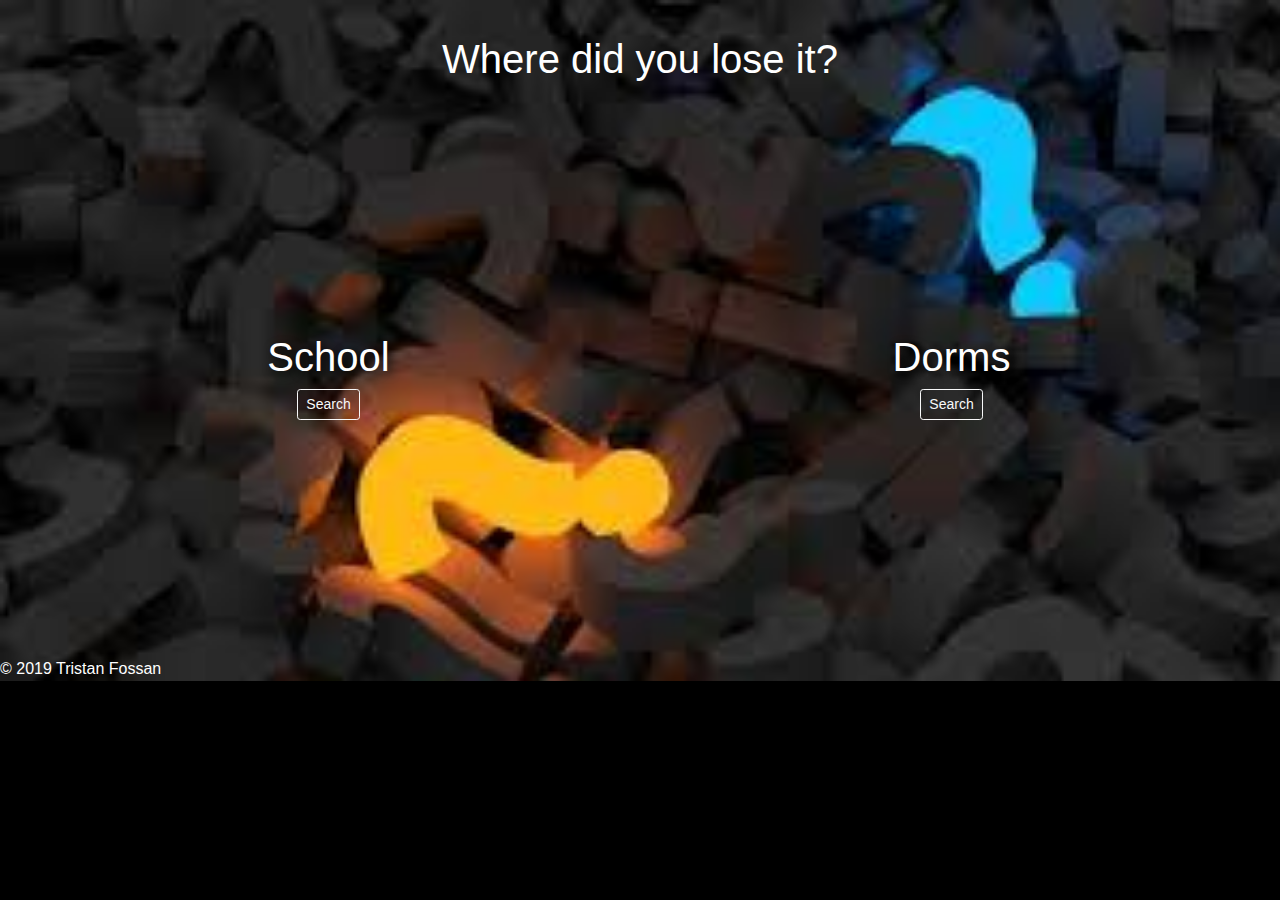
<file: index.html>
<!DOCTYPE html>
<html lang="en">
<head>
    <meta charset="UTF-8">
    <meta name="viewport" content="width=device-width, initial-scale=1.0">
    <meta http-equiv="X-UA-Compatible" content="ie=edge">
    <link rel="icon" href="icon.png">
    <title>Location</title>


    <link rel="stylesheet" href="https://stackpath.bootstrapcdn.com/bootstrap/4.3.1/css/bootstrap.min.css">

    <link rel="stylesheet" href="style.css">
</head>


<body background = "index2.jpeg" id="background">
    <!-- NAVBAR -->
    <nav class="navbar navbar-expand navbar-dark justify-content-center">
        <h1>Where did you lose it?</h1>
    </nav>


    <!--HERO-->
    <div class="jumbotron text-center hero-background-img">
        <div class="row">
            <div class="col-6">
                <br><br><br><br><br><br>
                <h1>School</h1>
                <a href="school.html"><button type="button" class="btn btn-outline-light btn-sm">Search</button></a>
            </div>
            <div class="align-self-center col-6">
                <br><br><br><br><br><br>
                <h1>Dorms</h1>
                <a  href="dorms.html"><button type="button" class="btn btn-outline-light btn-sm">Search</button></a>
            </div>
        </div>
    </div>

    <!--FOOTER-->
    <div class="footer p-6 text-white">
            &copy; 2019 Tristan Fossan
          </div>
</body>
</html>
</file>
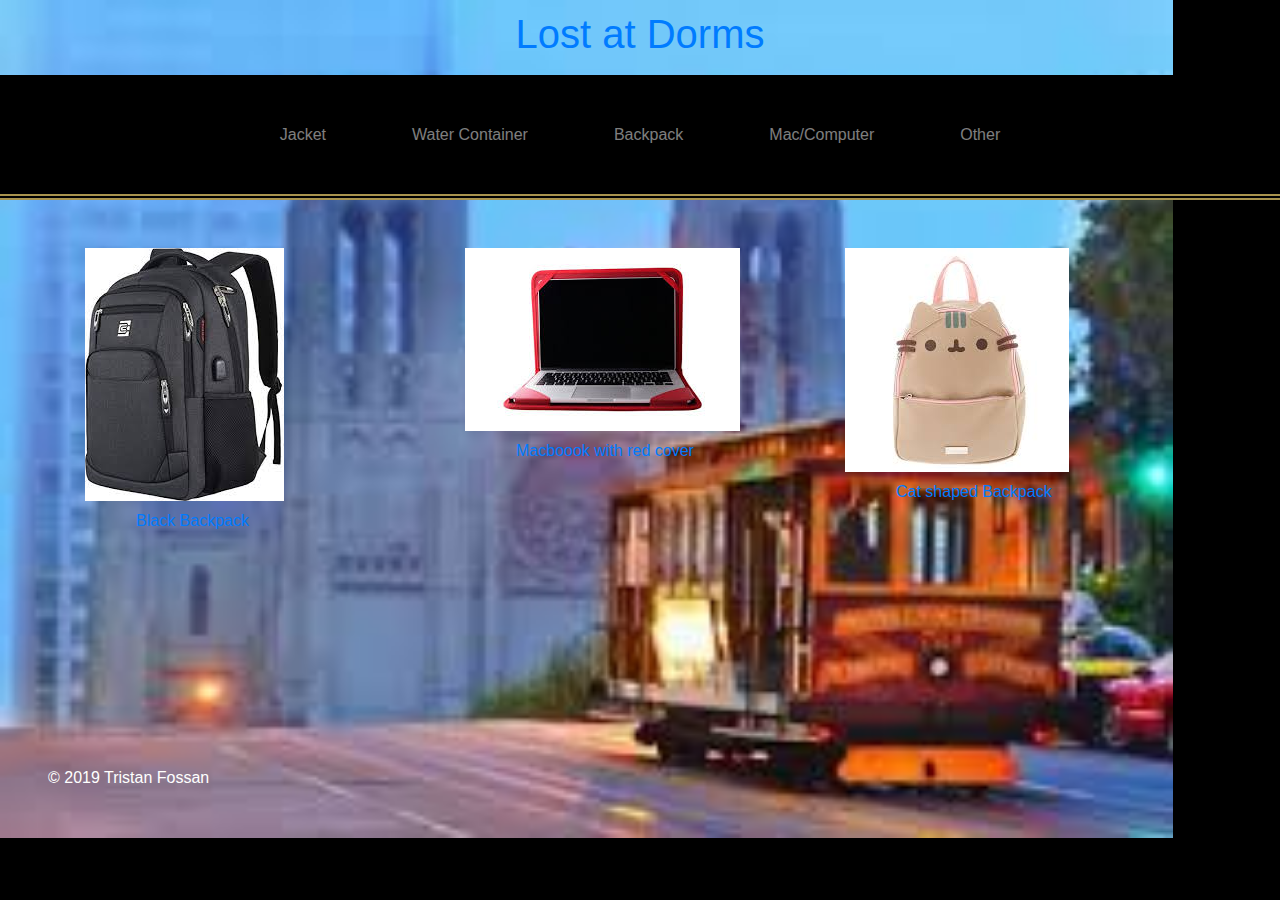
<file: dorms.html>
<!DOCTYPE html>
<html lang="en">

<head>
    <meta charset="UTF-8">
    <meta name="viewport" content="width=device-width, initial-scale=1.0">
    <meta http-equiv="X-UA-Compatible" content="ie=edge">
    <title>Dorm</title>


    <link rel="stylesheet" href="https://stackpath.bootstrapcdn.com/bootstrap/4.3.1/css/bootstrap.min.css">

    <link rel="stylesheet" href="style.css">
</head>


<body background = "dorm.jpeg" id="background-scroll">
    <!-- NAVBAR -->
    <nav class="navbar sticky-top navbar-expand navbar-dark justify-content-center" id="header">
            <a href="index.html">
              </a>
        <h1><a class="nav-item nav-link" href="/">Lost at Dorms</a></h1>
    </nav>


    <!--OPTIONS-->
    <nav class="navbar sticky-top navbar-expand navbar-dark justify-content-center" id="dropdown">
        <div class="navbar-nav">
            <a class="nav-item nav-link" href="#">Jacket</a>
            <a class="nav-item nav-link" href="#">Water Container</a>
            <a class="nav-item nav-link" href="#">Backpack</a>
            <a class="nav-item nav-link" href="#">Mac/Computer</a>
            <a class="nav-item nav-link" href="#">Other</a>
        </div>
    </nav>
    <br><br>

    <!--3 items-->
    <div class="container">
        <div class="row">
            <div class="col">
                <div class="item" id="items">
                    <img class="item-img img-fluid" style="width: fit-content; height: fit-content;" src="backpack1.jpeg" alt="Item image cap">
                    <a class="nav-item nav-link" href="#">Black Backpack</a>
                </div>
            </div>

            <div class="col">
                <div class="item" id="items">
                    <img class="item-img img-fluid" style="width: fit-content; height: fit-content;"src="macbook1.jpeg" alt="Item image cap">
                    <a class="nav-item nav-link" href="#">Macboook with red cover</a>
                </div>
            </div>

            <div class="col">
                <div class="item" id="items">
                    <img class="item-img img-fluid" style="width: fit-content; height: fit-content;" src="backpack2.jpeg" alt="Item image cap">
                    <a class="nav-item nav-link" href="#">Cat shaped Backpack</a>
                </div>
            </div>
        </div>


    </div>




    <!--FOOTER-->
    <div class="footer p-5 text-white">
        &copy; 2019 Tristan Fossan
    </div>
</body>

</html>
</file>
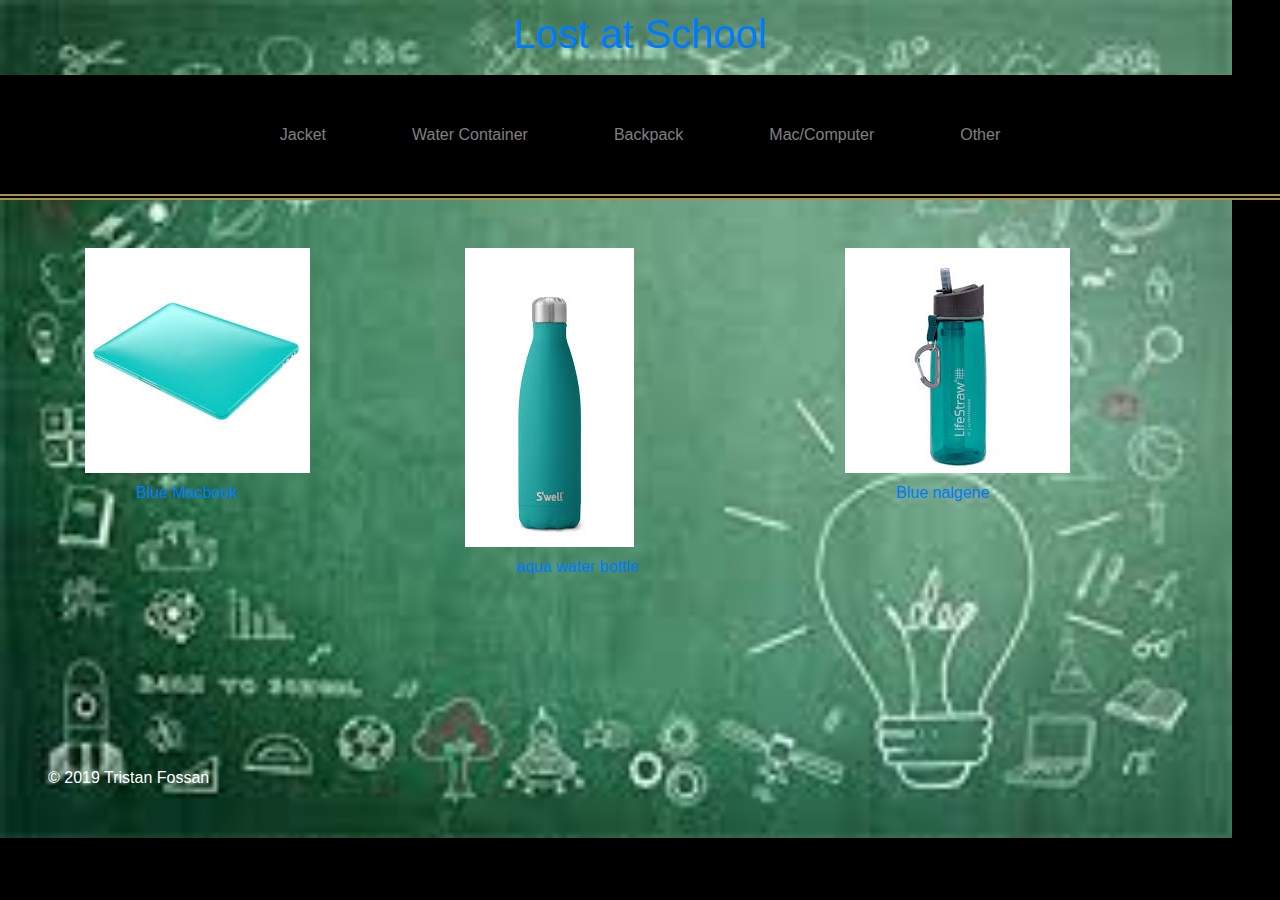
<file: school.html>
<!DOCTYPE html>
<html lang="en">

<head>
    <meta charset="UTF-8">
    <meta name="viewport" content="width=device-width, initial-scale=1.0">
    <meta http-equiv="X-UA-Compatible" content="ie=edge">
    <title>School</title>


    <link rel="stylesheet" href="https://stackpath.bootstrapcdn.com/bootstrap/4.3.1/css/bootstrap.min.css">

    <link rel="stylesheet" href="style.css">
</head>


<body background = "school.jpeg" id="background-scroll">
    <!-- NAVBAR -->
    <nav class="navbar sticky-top navbar-expand navbar-dark justify-content-center" id="header">
            <a href="index.html">
              </a>
        <h1><a class="nav-item nav-link" href="/">Lost at School</a></h1>
    </nav>


    <!--OPTIONS-->
    <nav class="navbar sticky-top navbar-expand navbar-dark justify-content-center" id="dropdown">
        <div class="navbar-nav">
            <a class="nav-item nav-link" href="#">Jacket</a>
            <a class="nav-item nav-link" href="#">Water Container</a>
            <a class="nav-item nav-link" href="#">Backpack</a>
            <a class="nav-item nav-link" href="#">Mac/Computer</a>
            <a class="nav-item nav-link" href="#">Other</a>
        </div>
    </nav>
    <br><br>

    <!--3 items-->
    <div class="container">
        <div class="row">
            <div class="col">
                <div class="item" id="items">
                    <img class="item-img img-fluid" style="width: fit-content; height: fit-content;" src="macbook2.jpeg" alt="Item image cap">
                    <a class="nav-item nav-link" href="#">Blue Macbook</a>
                </div>
            </div>

            <div class="col">
                <div class="item" id="items">
                    <img class="item-img img-fluid" style="width: fit-content; height: fit-content;"src="water1.jpeg" alt="Item image cap">
                    <a class="nav-item nav-link" href="#">aqua water bottle</a>
                </div>
            </div>

            <div class="col">
                <div class="item" id="items">
                    <img class="item-img img-fluid" style="width: fit-content; height: fit-content;" src="water2.jpeg" alt="Item image cap">
                    <a class="nav-item nav-link" href="#">Blue nalgene</a>
                </div>
            </div>
        </div>

    </div>




    <!--FOOTER-->
    <div class="footer p-5 text-white">
        &copy; 2019 Tristan Fossan
    </div>
</body>

</html>
</file>
<file: style.css>
#background{
    background-size: cover;
    background-repeat: no-repeat;
    background-color: black;
}

#background-scroll{
    background-size: contain;
    background-repeat: no-repeat;
    background-color: black;
}

.hero-background-img{
    background-color: rgba(255, 255, 255, 0);
    height: 500px;
}

.navbar{
    height: 125px;
    background-color: rgba(255, 255, 255, 0);
}

#header{
    height: 75px;
}

.col-6:hover{
    background-color: rgba(0, 0, 0, 0.63);
}

.col-6{
    height: 380px;
}

.jumbotron{
    color:#caad4b;
    text-shadow: rgb(3, 0, 0) 3px 3px 10px;
}

#dropdown{
    background-color: black;
    border-bottom: 6px double #f8d971ad;
}

#items{
    width: 320px;
    height: 470px;
    object-fit: cover;
}

.item-img:hover{
    opacity: .4;
}

#item-text{
    color: #fff;
    visibility: hidden;
    opacity: 0;
}

#item-text:hover{
    color: #fff;
    visibility: visible;
    opacity: 1;
}

h1{
    color: white;
}

.nav-item{
    margin-right: 35px;
    margin-left: 35px;
}

input{
    border-radius: 10px;
}

#profile{
    border: 6px double #f8d971ad;
}


#items3{
    align-self: center;
    height: 300px;
    background-color: transparent;
}

#block{
    height: 600px;
}

#headers{
    font-size: 3em;
    font-family: cursive;
    color: white;
    text-shadow: #f8d971 3px 3px 20px;

}

#bio{
    color: white;
    background-color: rgba(0, 0, 0, 0.63);
    border: 6px double #f8d971ad;
    width: 600px;
    height: 150px;
    text-align: center;
}

li{
    color: white;
}
</file>
